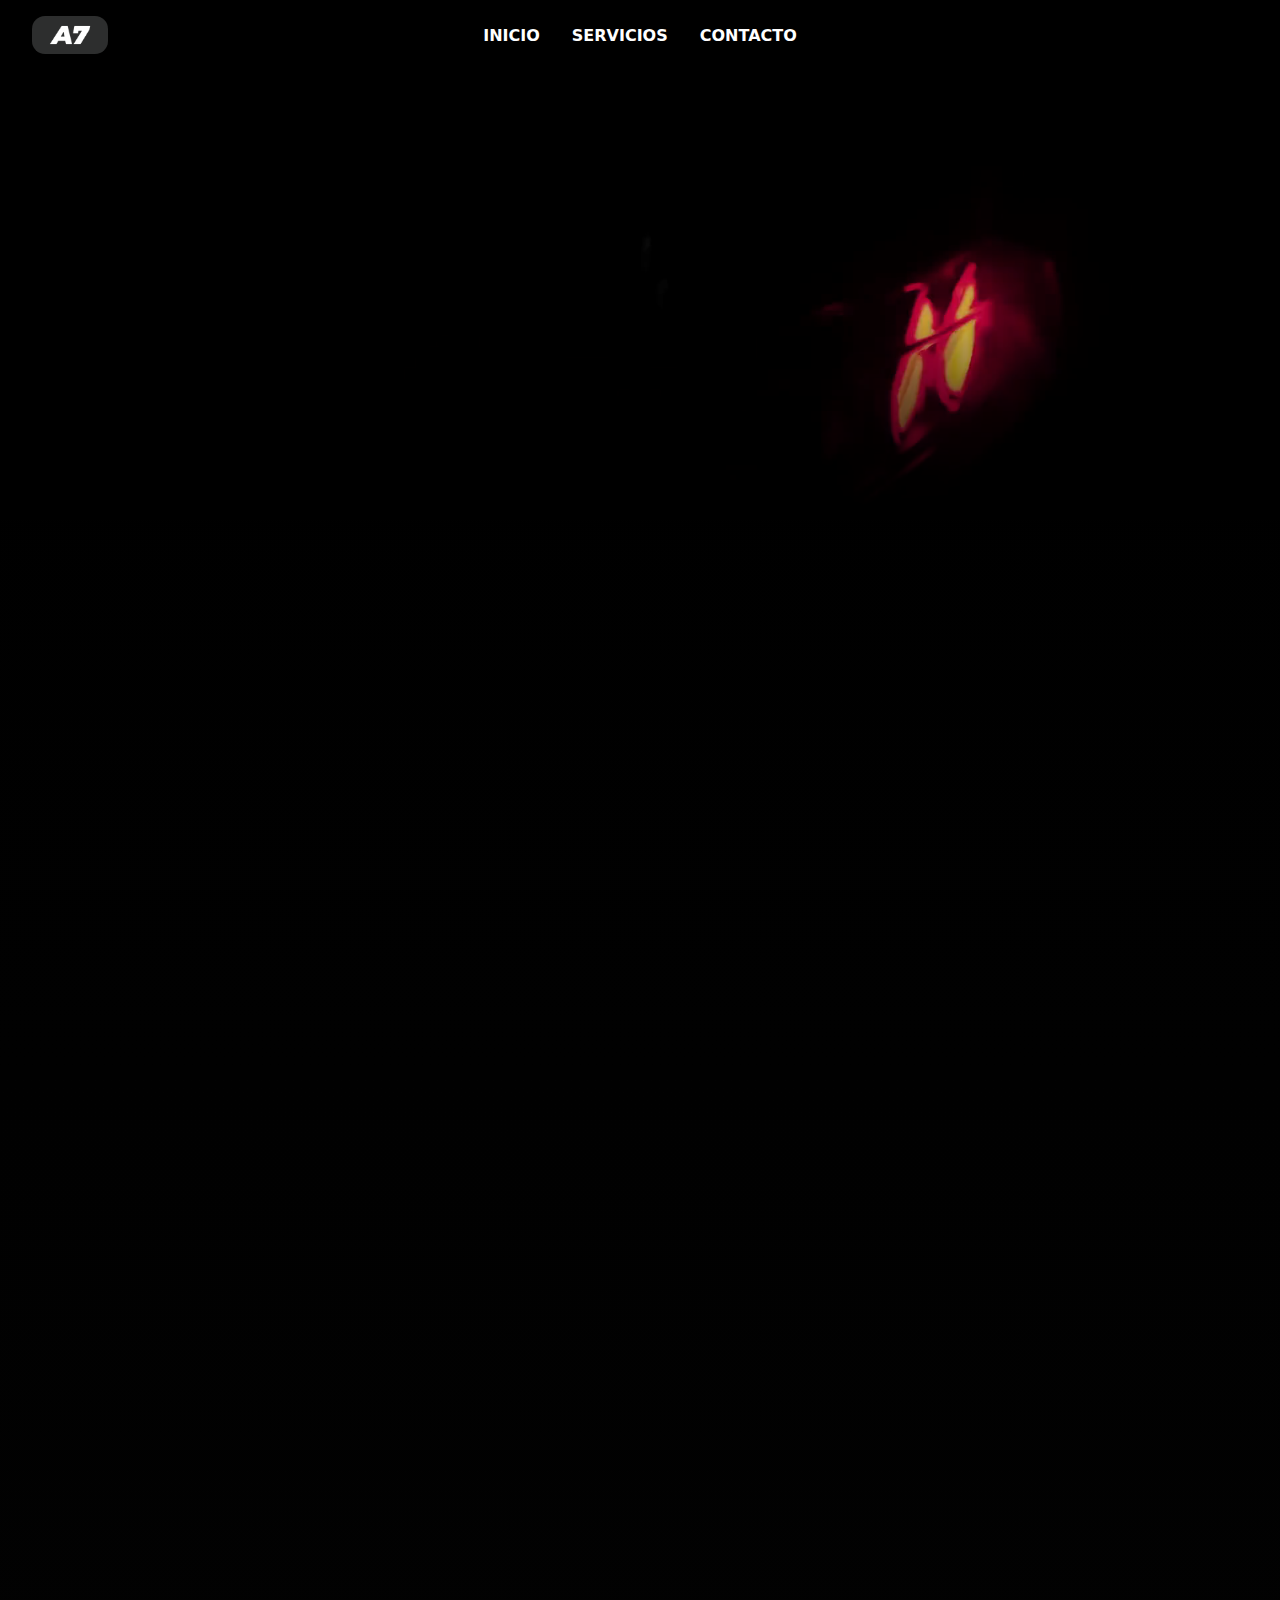
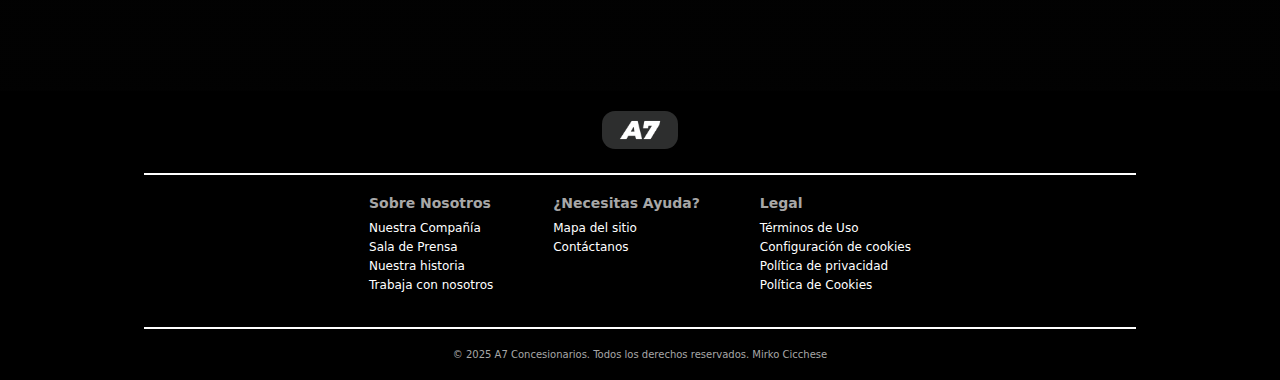
<file: index.html>
<!DOCTYPE html>
<html lang="es">
<head>
    <meta charset="UTF-8" />
    <meta name="viewport" content="width=device-width, initial-scale=1.0" />
    <title>A7 Inicio</title>
    <link rel="stylesheet" href="css/style.css" />
    <link rel="shortcut icon" href="imgs/favicon.ico" type="image/x-icon">
    <link href="https://fonts.googleapis.com/css2?family=Poppins:wght@400;700&display=swap" rel="stylesheet">
</head>
<body>

    <header>
        <img class="logo" src="imgs/logo.png" alt="Logo"/>

        <input type="checkbox" id="menu-toggle" />
        <label for="menu-toggle" class="hamburger">&#9776;</label>
        <nav>
            <ul>
                <li><a href="#">INICIO</a></li>
                <li><a href="pages/services.html">SERVICIOS</a></li>
                <li><a href="pages/contact.html">CONTACTO</a></li>
            </ul>
        </nav>
    </header>

    <section class="hero">
        <video autoplay muted loop playsinline class="hero-video">
            <source src="imgs/bannervideo.mp4" type="video/mp4" />
            Tu navegador no soporta video HTML5.
        </video>
        <div class="intro">
            <img class="site-title-hero" src="imgs/A7Motors.png" alt=""/>
        </div>
    </section>

    <section class="nuestros-servicios">
        <h2 class="titulo-seccion">NUESTROS SERVICIOS</h2>
        <hr class="products-separator">
    </section>

    <section class="servicios-cards animate">
        <div class="servicio-card">
            <h3>Venta de vehículos</h3>
            <div class="servicio-icon">
                <img src="imgs/icons/icono-auto.svg" alt="Ícono auto">
            </div>
            <p>Descubre nuestro amplio catálogo de vehículos 0km y una cuidada selección de autos de segunda mano con garantía.</p>
            <a href="pages/services.html">Ver más</a>
        </div>

        <div class="servicio-card">
            <h3>Financiación a medida</h3>
            <div class="servicio-icon">
                <img src="imgs/icons/icono-financiacion.svg" alt="Ícono billete">
            </div>
            <p>Encontrá el plan de financiación que mejor se adapte a tus necesidades. Asesoramiento personalizado y las mejores tasas del mercado.</p>
            <a href="pages/services.html">Ver más</a>
        </div>

        <div class="servicio-card">
            <h3>Taller mecánico certificado</h3>
            <div class="servicio-icon">
                <img src="imgs/icons/icono-mecanico.svg" alt="Ícono llave inglesa">
            </div>
            <p>Confía el mantenimiento y reparación de tu vehículo a nuestros técnicos expertos con certificación oficial. Servicio integral y repuestos originales.</p>
            <a href="pages/services.html">Ver más</a>
        </div>
        <hr class="products-separator">
    </section>

    <section class="sobre-nosotros">
        <div class="contenedor-nosotros">
            <h2 class="titulo-seccion">SOBRE NOSOTROS</h2>
            <hr class="about-separator">
            <p class="descripcion-nosotros">
                En <strong>A7 Motors</strong> llevamos más de 15 años revolucionando el mercado automotor con una propuesta diferente: atención personalizada, asesoramiento honesto y un servicio postventa que marca la diferencia.
            </p>
            <p class="descripcion-nosotros">
                Nuestro equipo está formado por profesionales apasionados por los autos y comprometidos con brindar una experiencia única desde el primer contacto. Ya sea que busques tu primer vehículo, renovar tu flota o encontrar un auto usado con garantía, estamos para acompañarte en cada paso.
            </p>
            <p class="descripcion-nosotros">
                Creemos en la transparencia, la confianza y en construir relaciones duraderas con cada cliente. Porque no se trata solo de vender autos, se trata de ayudarte a llegar a donde querés ir.
            </p>
        </div>
    </section>

    <footer>
        <div class="footer-logo-container">
            <img class="logo" src="imgs/logo.png" alt="Logo de A7 Concesionarios">
        </div>
        <hr class="footer-separator">
        <div class="footer-content-container">
            <div class="footer-section footer-about-us">
                <h4 class="footer-section-title">Sobre Nosotros</h4>
                <p class="footer-section-item">Nuestra Compañía</p>
                <p class="footer-section-item">Sala de Prensa</p>
                <p class="footer-section-item">Nuestra historia</p>
                <p class="footer-section-item">Trabaja con nosotros</p>
            </div>
            <div class="footer-section footer-help">
                <h4 class="footer-section-title">¿Necesitas Ayuda?</h4>
                <p class="footer-section-item">Mapa del sitio</p>
                <p class="footer-section-item">Contáctanos</p>
            </div>
            <div class="footer-section footer-legal">
                <h4 class="footer-section-title">Legal</h4>
                <p class="footer-section-item">Términos de Uso</p>
                <p class="footer-section-item">Configuración de cookies</p>
                <p class="footer-section-item">Política de privacidad</p>
                <p class="footer-section-item">Política de Cookies</p>
            </div>
        </div>
        <hr class="footer-separator">
        <p class="footer-copyright">&copy; 2025 A7 Concesionarios. Todos los derechos reservados. Mirko Cicchese</p>
    </footer>

</body>
</html>
</file>
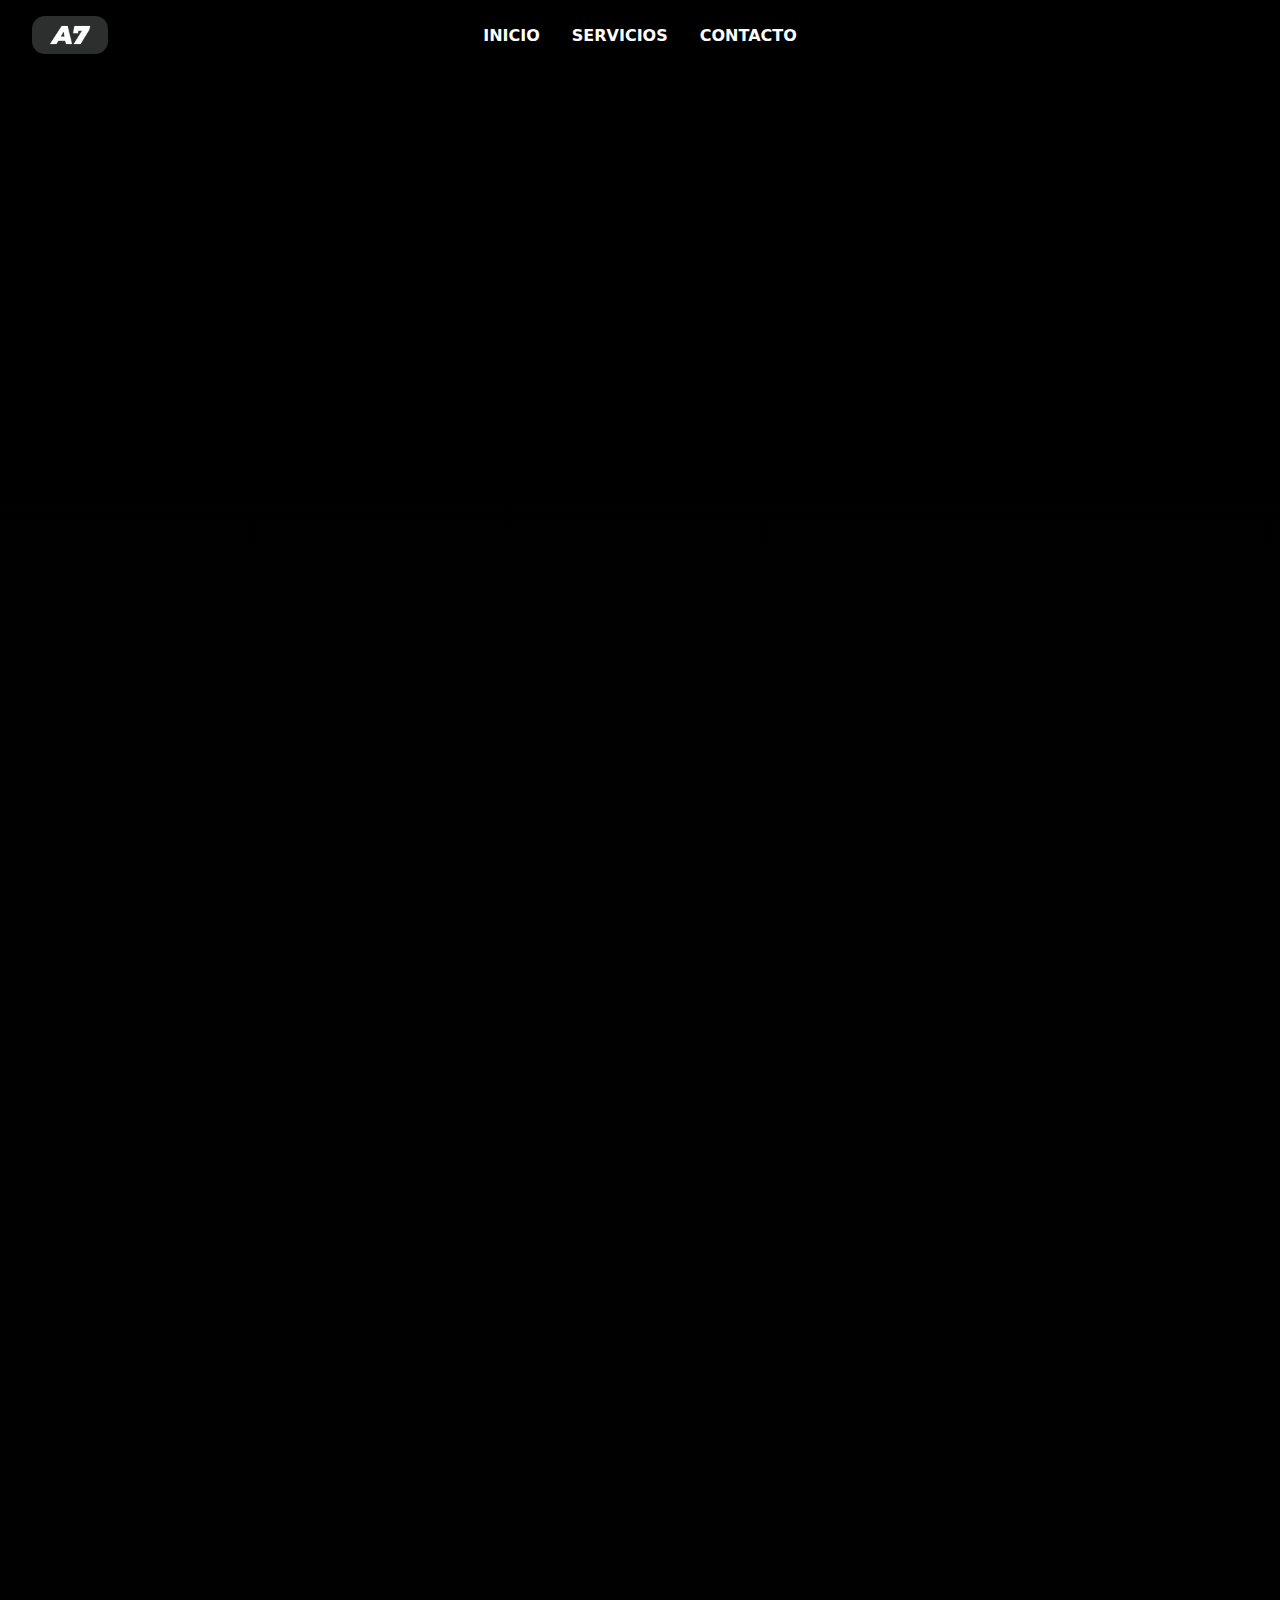
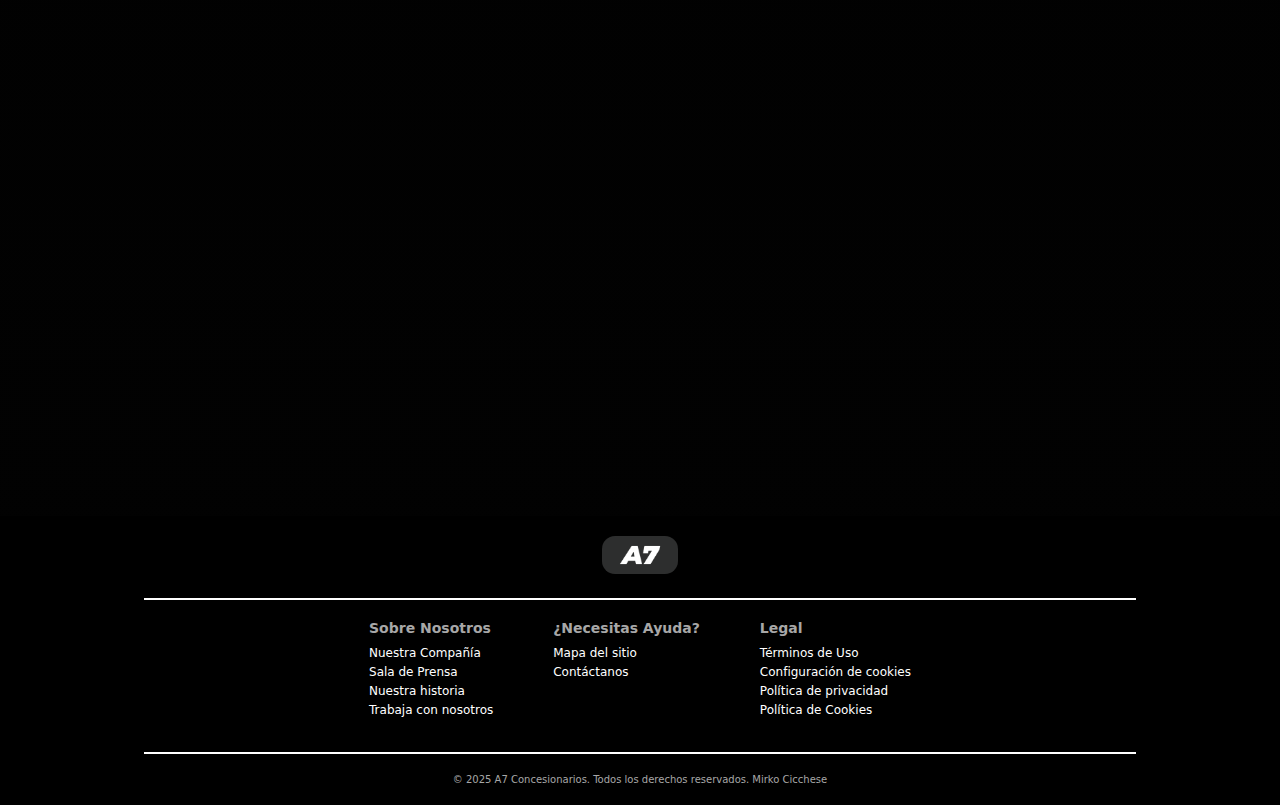
<file: pages/contact.html>
<!DOCTYPE html>
<html lang="es">
<head>
    <meta charset="UTF-8">
    <meta name="viewport" content="width=device-width, initial-scale=1.0">
    <title>Contacto - A7</title>
    <link rel="stylesheet" href="../css/style.css">
    <link rel="shortcut icon" href="imgs/favicon.ico" type="image/x-icon">
    <link href="https://fonts.googleapis.com/css2?family=Poppins:wght@400;700&display=swap" rel="stylesheet">
</head>
<body>

    <header>
        <img class="logo" src="../imgs/logo.png" alt="Logo"/>
        <input type="checkbox" id="menu-toggle" />
        <label for="menu-toggle" class="hamburger">☰</label>
        <nav>
            <ul>
                <li><a href="../index.html">INICIO</a></li>
                <li><a href="../pages/services.html">SERVICIOS</a></li>
                <li><a href="#">CONTACTO</a></li>
            </ul>
        </nav>
    </header>

    <main class="contenedor-principal">
        <div class="contacto-wrapper">
            <section class="contacto-basico">
                <h2 class="titulo-seccion">CONTÁCTANOS</h2>
                <hr class="products-separator">
                <div class="formulario-contacto">
                    <form action="#" method="POST">
                        <div class="campo">
                            <label for="nombre">Nombre:</label>
                            <input type="text" id="nombre" name="nombre" required>
                        </div>
                        <div class="campo">
                            <label for="email">Email:</label>
                            <input type="email" id="email" name="email" required>
                        </div>
                        <div class="campo">
                            <label for="mensaje">Mensaje:</label>
                            <textarea id="mensaje" name="mensaje" rows="5" required></textarea>
                        </div>
                        <button type="submit" class="boton-enviar">Enviar</button>
                    </form>
                </div>
            </section>

    <section class="informacion-contacto">
        <h2 class="titulo-seccion">INFORMACIÓN DE CONTACTO</h2>
        <hr class="products-separator">
        <div class="contacto-detalles">
            <p><strong>Correo Electrónico:</strong> <a href="mailto:info@a7concesionarios.com">info@a7concesionarios.com</a></p>
            <p><strong>Dirección:</strong> Calle lacalle 7413, Buenos Aires, Argentina</p>
            <div class="redes-sociales">
                <p><strong>Redes Sociales:</strong></p>
                <ul>
                    <li><a href="https://facebook.com" target="https://facebook.com"><img src="../imgs/icons/facebook.svg" alt="Facebook"></a></li>
                    <li><a href="https://x.com" target="https://x.com"><img src="../imgs/icons/twitter.svg" alt="X"></a></li>
                    <li><a href="https://instagram.com" target="https://instagram.com"><img src="../imgs/icons/instagram.svg" alt="Instagram"></a></li>
                </ul>
            </div>
        </div>
        <div class="mapa-ubicacion">
            <iframe src="https://www.google.com/maps/embed?pb=!1m18!1m12!1m3!1d28785173.84294963!2d-84.88173226600017!3d-36.462121363301854!2m3!1f0!2f0!3f0!3m2!1i1024!2i768!4f13.1!3m3!1m2!1s0x95bccaf5f5fdc667%3A0x3d2f77992af00fa8!2sArgentina!5e1!3m2!1ses-419!2sar!4v1747554934855!5m2!1ses-419!2sar" width="100%" height="300" style="border:0;" allowfullscreen="" loading="lazy" referrerpolicy="no-referrer-when-downgrade"></iframe>
        </div>
    </section>

        <section class="agenda-turno">
            <h2 class="titulo-seccion">↓ AGENDA TU TURNO EN EL TALLER ↓</h2>
            <hr class="products-separator">
            <p>Completa el siguiente formulario para solicitar un turno en nuestro taller.</p>
            <div class="formulario-turno">
                <form action="#" method="POST">
                    <div class="campo">
                        <label for="nombre_taller">Nombre y Apellido:</label>
                        <input type="text" id="nombre_taller" name="nombre_taller" required>
                    </div>
                    <div class="campo">
                        <label for="email_taller">Email:</label>
                        <input type="email" id="email_taller" name="email_taller" required>
                    </div>
                    <div class="campo">
                        <label for="telefono_taller">Teléfono:</label>
                        <input type="tel" id="telefono_taller" name="telefono_taller">
                    </div>
                    <div class="campo">
                        <label for="marca">Marca del Vehículo:</label>
                        <input type="text" id="marca" name="marca" required>
                    </div>
                    <div class="campo">
                        <label for="modelo">Modelo del Vehículo:</label>
                        <input type="text" id="modelo" name="modelo" required>
                    </div>
                    <div class="campo">
                        <label for="servicio">Tipo de Servicio:</label>
                        <select id="servicio" name="servicio" required>
                            <option value="">Seleccionar servicio</option>
                            <option value="service_completo">Service Completo</option>
                            <option value="cambio_aceite">Cambio de Aceite</option>
                            <option value="revision_itv">Revisión Pre-VTV</option>
                            <option value="reparacion">Reparación Específica</option>
                        </select>
                    </div>
                    <div class="campo">
                        <label for="fecha_deseada">Fecha Deseada:</label>
                        <input type="date" id="fecha_deseada" name="fecha_deseada" required>
                    </div>
                    <div class="campo">
                        <label for="hora_deseada">Hora Deseada:</label>
                        <input type="time" id="hora_deseada" name="hora_deseada" required>
                    </div>
                    <div class="campo">
                        <label for="comentarios">Comentarios Adicionales:</label>
                        <textarea id="comentarios" name="comentarios" rows="4"></textarea>
                    </div>
                    <button type="submit" class="boton-agendar">Agendar</button>
                </form>
            </div>
        </section>
    </main>

    <footer>
        <div class="footer-logo-container">
            <img class="logo" src="../imgs/logo.png" alt="Logo de A7 Concesionarios">
        </div>
        <hr class="footer-separator">
        <div class="footer-content-container">
            <div class="footer-section footer-about-us">
                <h4 class="footer-section-title">Sobre Nosotros</h4>
                <p class="footer-section-item">Nuestra Compañía</p>
                <p class="footer-section-item">Sala de Prensa</p>
                <p class="footer-section-item">Nuestra historia</p>
                <p class="footer-section-item">Trabaja con nosotros</p>
            </div>
            <div class="footer-section footer-help">
                <h4 class="footer-section-title">¿Necesitas Ayuda?</h4>
                <p class="footer-section-item">Mapa del sitio</p>
                <p class="footer-section-item">Contáctanos</p>
            </div>
            <div class="footer-section footer-legal">
                <h4 class="footer-section-title">Legal</h4>
                <p class="footer-section-item">Términos de Uso</p>
                <p class="footer-section-item">Configuración de cookies</p>
                <p class="footer-section-item">Política de privacidad</p>
                <p class="footer-section-item">Política de Cookies</p>
            </div>
        </div>
        <hr class="footer-separator">
        <p class="footer-copyright">© 2025 A7 Concesionarios. Todos los derechos reservados. Mirko Cicchese</p>
    </footer>

</body>
</html>
</file>
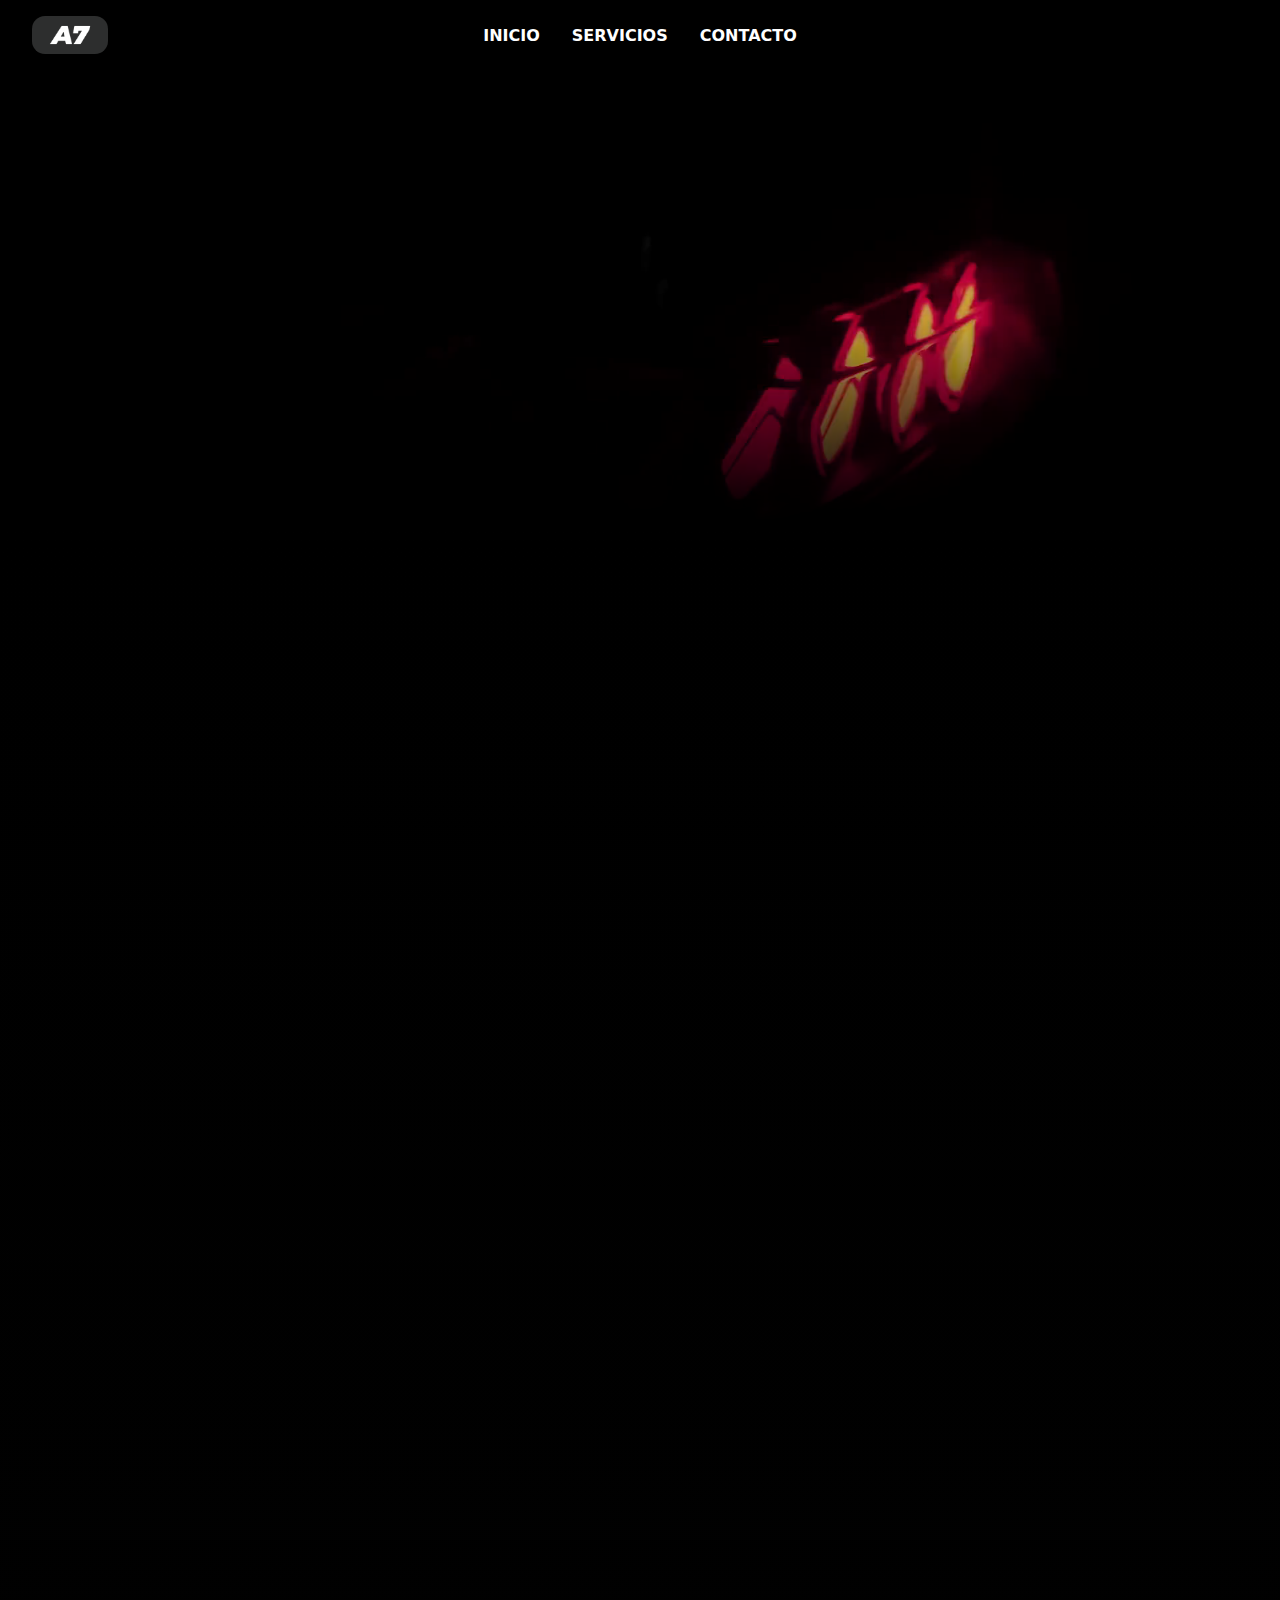
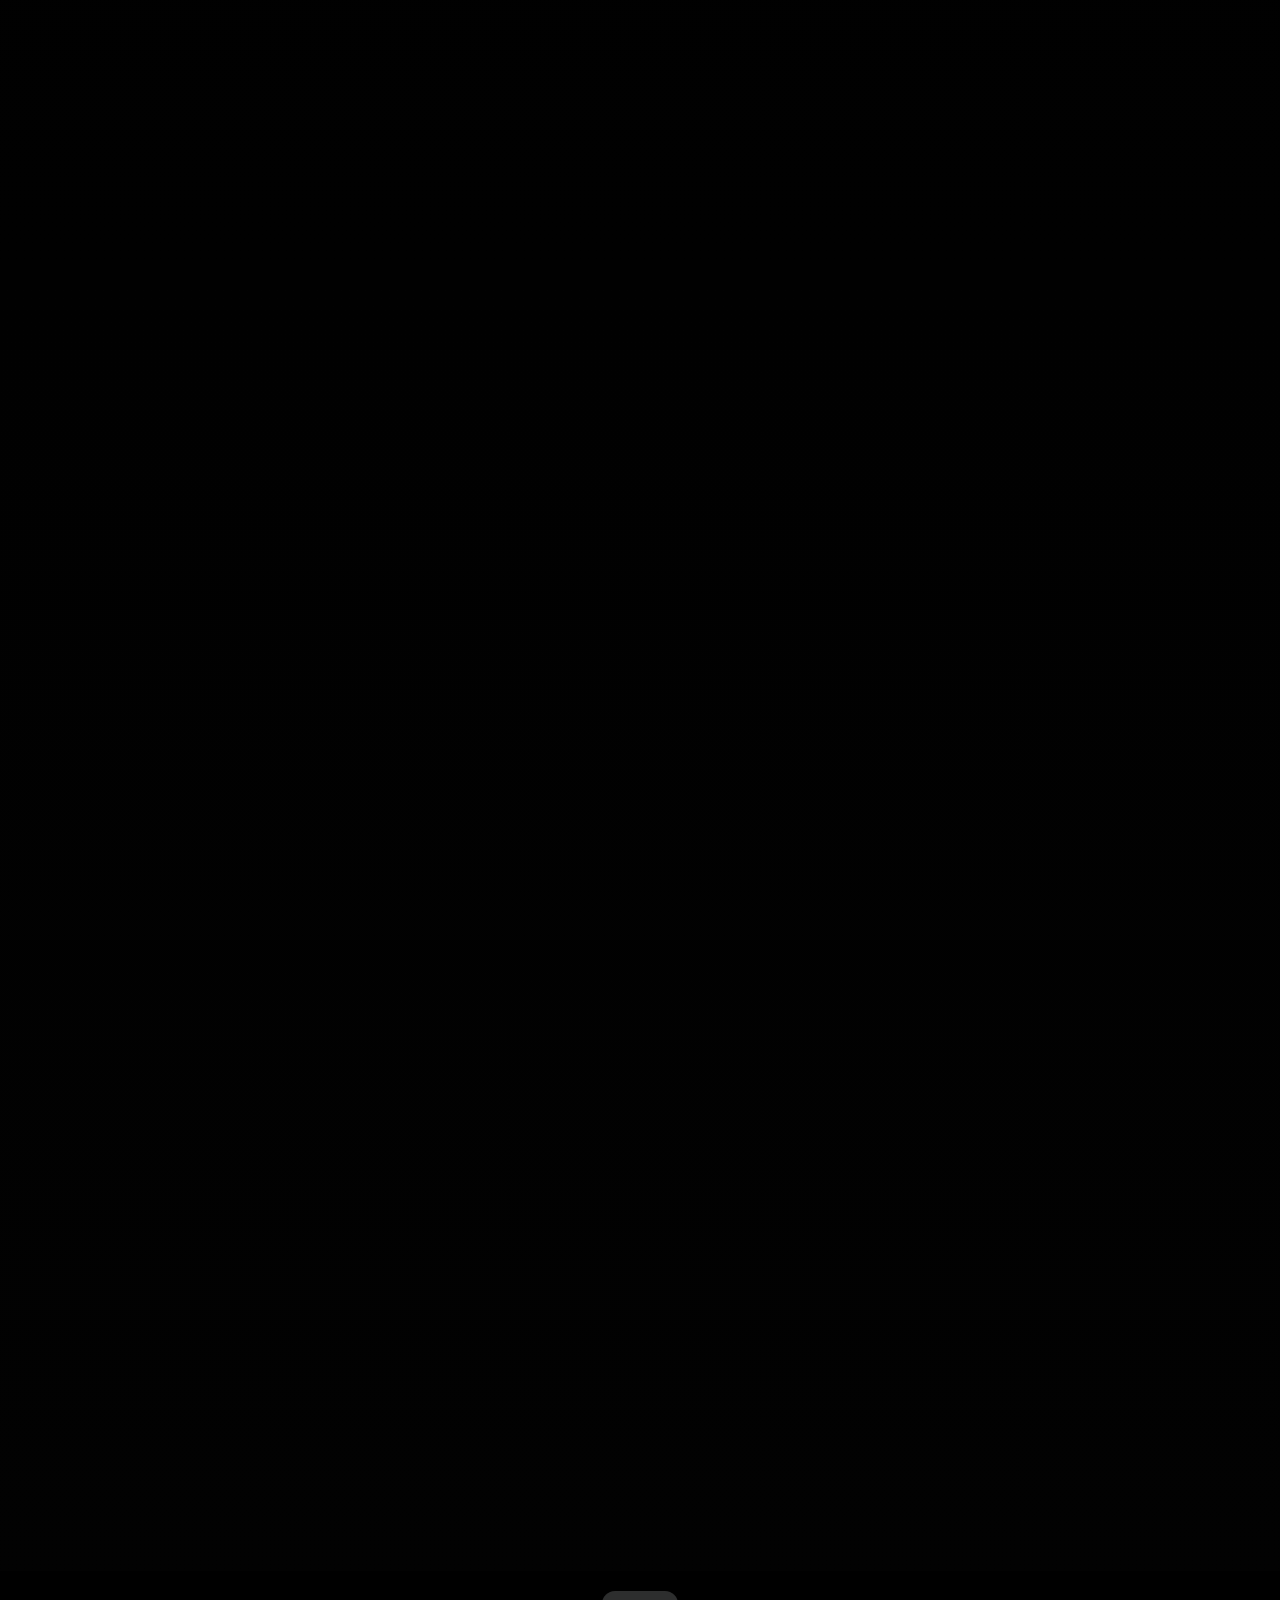
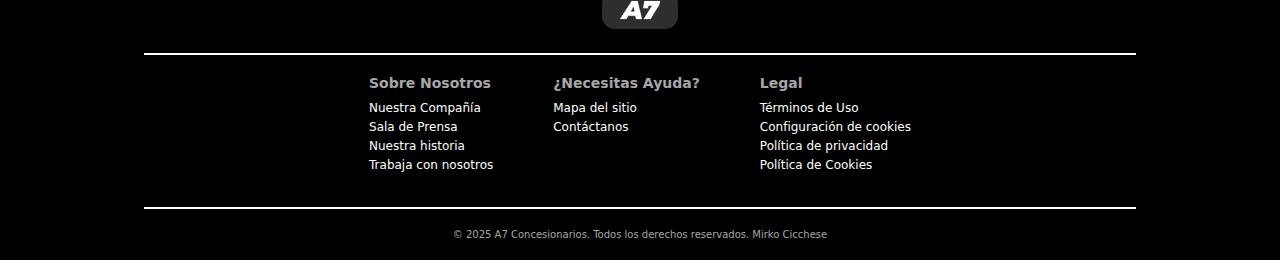
<file: pages/services.html>
<!DOCTYPE html>
<html lang="es">
<head>
    <meta charset="UTF-8" />
    <meta name="viewport" content="width=device-width, initial-scale=1.0" />
    <title>A7 Servicios</title>
    <link rel="stylesheet" href="../css/style.css" />
    <link rel="shortcut icon" href="imgs/favicon.ico" type="image/x-icon">
    <link href="https://fonts.googleapis.com/css2?family=Poppins:wght@400;700&display=swap" rel="stylesheet">
</head>
<body>

    <header>
        <img class="logo" src="../imgs/logo.png" alt="Logo A7 Motors"/>

        <input type="checkbox" id="menu-toggle" />
        <label for="menu-toggle" class="hamburger">&#9776;</label>
        <nav>
            <ul>
                <li><a href="../index.html">INICIO</a></li>
                <li><a href="#">SERVICIOS</a></li>
                <li><a href="../pages/contact.html">CONTACTO</a></li>
            </ul>
        </nav>
    </header>

    <section class="hero">
        <video autoplay muted loop playsinline class="hero-video">
            <source src="../imgs/bannervideo.mp4" type="video/mp4" />
            Tu navegador no soporta video HTML5.
        </video>
        <div class="intro">
            <img class="site-title-hero" src="../imgs/servicios.png" alt="Texto SERVICIOS"/>
        </div>
    </section>

    <section class="nuestros-vehiculos">
        <h2 class="titulo-seccion">NUESTROS VEHICULOS</h2>
        <hr class="products-separator">
    </section>

    <section class="cards">

        <div class="card">
            <div class="card-image">
                <img src="../imgs/cars/porsche.jpg" alt="porsche 911 gt3rs blanco">
            </div>
            <div class="card-content">
                <h3>Porsche 911GT3 RS</h3>
                <p>$350.000</p>
                <a href="contact.html">Mas información</a>
            </div>
        </div>

        <div class="card">
            <div class="card-image">
                <img src="../imgs/cars/pagani.jpg" alt="pagani huayra rojo">
            </div>
            <div class="card-content">
                <h3>Pagani Huayra</h3>
                <p>$1.3m</p>
                <a href="contact.html">Mas información</a>
            </div>
        </div>

        <div class="card">
            <div class="card-image">
                <img src="../imgs/cars/mobi.jpg" alt="fiat mobi rojo">
            </div>
            <div class="card-content">
                <h3>Fiat Mobi</h3>
                <p>$3.000</p>
                <a href="contact.html">Mas información</a>
            </div>
        </div>

        <div class="card">
            <div class="card-image">
                <img src="../imgs/cars/laferrari.jpg" alt="ferrari laferrari rojo">
            </div>
            <div class="card-content">
                <h3>Ferrari LaFerrari</h3>
                <p>$4.4m</p>
                <a href="contact.html">Mas información</a>
            </div>
        </div>

        <div class="card">
            <div class="card-image">
                <img src="../imgs/cars/mclaren.jpg" alt="mclaren p1">
            </div>
            <div class="card-content">
                <h3>Mclaren P1</h3>
                <p>$760.000</p>
                <a href="contact.html">Mas información</a>
            </div>
        </div>

        <div class="card">
            <div class="card-image">
                <img src="../imgs/cars/beetle.jpg" alt="volkswagen beetle">
            </div>
            <div class="card-content">
                <h3>Volkswagen Beetle</h3>
                <p>$5.500</p>
                <a href="contact.html">Mas información</a>
            </div>
        </div>

        <div class="card" >
            <div class="card-image">
                <img src="../imgs/cars/miata.jpg" alt="mazda miata rojo">
            </div>
            <div class="card-content">
                <h3>Mazda Miata</h3>
                <p>$17.000</p>
                <a href="contact.html">Mas información</a>
            </div>
        </div>

        <div class="card">
            <div class="card-image">
                <img src="../imgs/cars/bmwM4.jpg" alt="bmw m4">
            </div>
            <div class="card-content">
                <h3>BMW M4</h3>
                <p>$95.000</p>
                <a href="contact.html">Mas información</a>
            </div>
        </div>

        <div class="card">
            <div class="card-image">
                <img src="../imgs/cars/rimac.jpg" alt="rimac nevera">
            </div>
            <div class="card-content">
                <h3>Rimac Nevera</h3>
                <p>$1.7m</p>
                <a href="contact.html">Mas información</a>
            </div>
        </div>

        <div class="card">
            <div class="card-image">
                <img src="../imgs/cars/gtr.jpg" alt="nissan gtr nismo">
            </div>
            <div class="card-content">
                <h3>Nissan GTR Nismo</h3>
                <p>$180.000</p>
                <a href="contact.html">Mas información</a>
            </div>
        </div>

        <div class="card">
            <div class="card-image">
                <img src="../imgs/cars/civic.jpg" alt="honda civic hatchbakc 1999 amarillo">
            </div>
            <div class="card-content">
                <h3>Civic Type-R 1999</h3>
                <p>$9.500</p>
                <a href="contact.html">Mas información</a>
            </div>
        </div>

        <div class="card">
            <div class="card-image">
                <img src="../imgs/cars/mustang.jpg" alt="ford mustang shelby">
            </div>
            <div class="card-content">
                <h3>Ford Mustang Shelby</h3>
                <p>$90.000</p>
                <a href="contact.html">Mas información</a>
            </div>
        </div>

    </section>

    <section class="planes-financiacion">
        <h2 class="titulo-seccion">¿TU VEHÍCULO NECESITA MANTENIMIENTO?</h2>
        <hr class="products-separator">
        <div class="financiacion-cards animate">
            <div class="plan-card">
                <h3>Técnicos Certificados</h3>
                <div class="servicio-icon">
                    <img src="../imgs/icons/icono-tecnico.svg" alt="Técnicos Certificados">
                </div>
                <p>Nuestro equipo cuenta con la formación y experiencia necesaria para cuidar de tu vehículo.</p>
            </div>
            <div class="plan-card">
                <h3>Repuestos Originales</h3>
                <div class="servicio-icon">
                    <img src="../imgs/icons/icono-repuestos.svg" alt="Repuestos Originales">
                </div>
                <p>Utilizamos repuestos de alta calidad para garantizar el rendimiento y la durabilidad.</p>
            </div>
            <div class="plan-card">
                <h3>Equipamiento Moderno</h3>
                <div class="servicio-icon">
                    <img src="../imgs/icons/icono-herramientas.svg" alt="Equipamiento Moderno">
                </div>
                <p>Diagnóstico preciso y reparaciones eficientes con tecnología de última generación.</p>
            </div>
        </div>
        <div class="boton-contenedor">
            <a href="contact.html" class="boton-contacto-fijo">Solicitar un turno</a>
        </div>
    </section>

    <section class="planes-financiacion">
        <h2 class="titulo-seccion">PLANES DE FINANCIACIÓN</h2>
        <hr class="products-separator">
        <div class="financiacion-cards animate">
            <div class="plan-card">
                <h3>Plan Clásico</h3>
                <p>Anticipo mínimo y cuotas fijas en pesos. Ideal para quienes buscan estabilidad en sus pagos mensuales.</p>
                <a href="contact.html">Consultar</a>
            </div>
            <div class="plan-card">
                <h3>Plan Ahorro Previo</h3>
                <p>Ahorra gradualmente y accede a tu vehículo con beneficios exclusivos al completar tu plan.</p>
                <a href="contact.html">Consultar</a>
            </div>
            <div class="plan-card">
                <h3>Plan Cuota Creciente</h3>
                <p>Cuotas iniciales bajas que se ajustan progresivamente. Una opción flexible para diferentes presupuestos.</p>
                <a href="contact.html">Consultar</a>
            </div>
            <div class="plan-card">
                <h3>Financiación Directa de Fábrica</h3>
                <p>Planes especiales con tasas preferenciales y plazos extendidos, directamente ofrecidos por las marcas.</p>
                <a href="contact.html">Consultar</a>
            </div>
            </div>
    </section>

    <footer>
        <div class="footer-logo-container">
            <img class="logo" src="../imgs/logo.png" alt="Logo de A7 Motors">
        </div>
        <hr class="footer-separator">
        <div class="footer-content-container">
            <div class="footer-section footer-about-us">
                <h4 class="footer-section-title">Sobre Nosotros</h4>
                <p class="footer-section-item">Nuestra Compañía</p>
                <p class="footer-section-item">Sala de Prensa</p>
                <p class="footer-section-item">Nuestra historia</p>
                <p class="footer-section-item">Trabaja con nosotros</p>
            </div>
            <div class="footer-section footer-help">
                <h4 class="footer-section-title">¿Necesitas Ayuda?</h4>
                <p class="footer-section-item">Mapa del sitio</p>
                <p class="footer-section-item">Contáctanos</p>
            </div>
            <div class="footer-section footer-legal">
                <h4 class="footer-section-title">Legal</h4>
                <p class="footer-section-item">Términos de Uso</p>
                <p class="footer-section-item">Configuración de cookies</p>
                <p class="footer-section-item">Política de privacidad</p>
                <p class="footer-section-item">Política de Cookies</p>
            </div>
        </div>
        <hr class="footer-separator">
        <p class="footer-copyright">&copy; 2025 A7 Concesionarios. Todos los derechos reservados. Mirko Cicchese</p>
    </footer>

</body>
</html>
</file>
<file: css/style.css>
/* --- PALETA DE COLORES --- */
/* Negro principal: #000000 */
/* Gris oscuro: #2d2e2e */
/* Gris claro: #a7a7a7 */
/* Blanco: #ffffff */
/* Rojo acento: #f05a5a */

/* 1rem = 16px */

/* Estilos generales */
*{
    scroll-behavior: smooth;
    margin: 0;
    padding: 0;
    box-sizing: border-box;
}

html {
    font-size: 16px;
}

body {
    font-family: system-ui, -apple-system, BlinkMacSystemFont, 'Segoe UI', Roboto, Oxygen, Ubuntu, Cantarell, 'Open Sans', 'Helvetica Neue', sans-serif;
    background: linear-gradient(to bottom, #000000 15%, #ffffff 10000%);
    color: #ffffff;
    min-width: 350px;
    max-width: 100%;
    margin: 0 auto;
    padding-top: 70px;
    box-sizing: border-box;
}

a {
    text-decoration: none;
    color: #ffffff;
}

ul {
    list-style: none;
}

/* Header */
header {
    background: #000000;
    padding: 1rem 2rem;
    position: fixed;
    top: 0;
    left: 0;
    width: 100%;
    display: flex;
    align-items: center;
    height: 70px;
    justify-content: space-between;
    z-index: 3;
    box-sizing: border-box;
}

.hamburger {
    display: none;
    font-size: 2rem;
    color: #ffffff;
    cursor: pointer;
    position: absolute;
    top: 45%;
    right: 1.5rem;
    transform: translateY(-50%);
    z-index: 3;
}

.logo {
    width: 76px;
    height: 38px;
    padding: 0.5rem 1rem;
    background-color: #2d2e2e;
    border-radius: 13px;
    z-index: 2;
}

#menu-toggle {
    display: none;
}

nav {
    position: absolute;
    left: 50%;
    transform: translateX(-50%);
}

nav ul {
    display: flex;
    gap: 2rem;
    margin: 0;
    padding: 0;
}

nav a {
    color: #ffffff;
    font-weight: bold;
    text-decoration: none;
    font-size: 1rem;
    transition: color 0.3s;
}

nav a:hover {
    color: #f05a5a;
}

/* Hero */
.hero {
    position: relative;
    background: #000000;
    background-position: center;
    background-repeat: no-repeat;
    min-height: 40vh;
    height: 50vh;
    display: flex;
    justify-content: center;
    align-items: center;
    z-index: 0;
    padding: 8rem 2rem;
    text-align: center;
    overflow: hidden;
}

.hero::before,
.hero::after {
    content: "";
    position: absolute;
    left: 0;
    width: 100%;
    height: 250px;
    z-index: 2;
    pointer-events: none;
}

.hero::before {
    top: 0;
    background: linear-gradient(to top, transparent 0%, rgba(0, 0, 0, 1) 100%);
}

.hero::after {
    bottom: 0;
    background: linear-gradient(to bottom, transparent 0%, rgba(0, 0, 0, 1) 100%);
}

.hero-video {
    position: absolute;
    top: 0;
    left: 0;
    width: 100%;
    height: auto;
    min-height: 100%;
    object-fit: cover;
    z-index: 0;
}

.intro {
    position: relative;
    z-index: 2;
    padding: 2rem;
    border-radius: 10px;
    background: transparent;
}

.site-title-hero {
    width: 100%;
    aspect-ratio: 16 / 2;
    margin: 0;
    opacity: 0;
    transform: translateY(-200px);
    animation: fadeInSlideDown 1.5s ease forwards;
    position: relative;
    z-index: 3;
    object-fit: cover;
}

@keyframes fadeInSlideDown {
    0% {
        opacity: 0;
        transform: translateY(-200px);
    }
    100% {
        opacity: 1;
        transform: translateY(0);
    }
}

.titulo-principal {
    animation: fadeInSlideDown 2.5s ease forwards;
}

/* --- SECCIÓN PRESENTACIÓN TALLER --- */
.presentacion-taller {
    text-align: center;
    padding: 4rem 2rem;
    color: #ffffff;
}

.presentacion-icono img {
    width: 50px;
    height: 50px;
    object-fit: contain;
    filter: brightness(0) invert(1);
    margin-bottom: 1rem;
}

.cta-taller {
    margin-top: 2rem;
}

.boton-contacto-taller {
    display: inline-block;
    padding: 12px 24px;
    background-color: #f05a5a;
    color: #ffffff;
    text-decoration: none;
    border-radius: 5px;
    font-size: 1.1em;
    transition: background-color 0.3s ease;
}

.boton-contacto-taller:hover {
    background-color: #d94c4c;
}

.boton-contacto-fijo {
    display: inline-block;
    padding: 12px 24px;
    background-color: #f05a5a;
    color: #ffffff;
    text-decoration: none;
    border-radius: 5px;
    font-size: 1.1em;
    transition: background-color 0.3s ease;
    opacity: 0;
    animation: fadeIn 1s ease forwards;
}

.boton-contacto-fijo:hover {
    background-color: rgb(243, 35, 35);
}

.boton-contenedor {
    text-align: center;
    margin-top: 30px;
    margin-bottom: 20px;
}

@keyframes fadeIn {
    from {
        opacity: 0;
    }
    to {
        opacity: 1;
    }
}

/* --- SECCIÓN PLANES DE FINANCIACIÓN --- */
.planes-financiacion {
    text-align: center;
    padding-bottom: 4rem;
    background-color: transparent;
    color: #ffffff;
}

.financiacion-cards {
    display: flex;
    justify-content: center;
    flex-wrap: wrap;
    gap: 2rem;
    padding: 1rem;
}

/* --- Tarjeta de Plan de Financiación --- */
.plan-card {
    background-color: #050505;
    border-radius: 12px;
    box-shadow: 0 2px 5px rgba(255, 255, 255, 0.05);
    padding: 32px;
    text-align: center;
    width: 380px;
    height: auto;
    display: flex;
    flex-direction: column;
    justify-content: space-between;
    transition: transform 0.3s ease, box-shadow 0.3s ease;
    opacity: 0;
    transform: translateY(50px);
}

.plan-card:hover {
    transform: translateY(-5px);
    box-shadow: 0 0 8px #3a3a3a;
}

.plan-card h3 {
    margin-top: 0;
    margin-bottom: 10px;
    font-size: 1.3em;
    color: #fff;
}

.plan-card p {
    color: #aaa;
    font-size: 0.95em;
    line-height: 1.4;
    flex-grow: 1;
    margin-bottom: 20px;
    min-height: 90px;
}

.plan-card a {
    padding: 10px 20px;
    background-color: #000;
    color: #fff;
    text-decoration: none;
    border-radius: 5px;
    font-size: 0.9em;
    transition: background-color 0.3s ease;
}

.plan-card a:hover {
    background-color: #f05a5a;
}

/* --- Animación secuencial para las tarjetas de financiación --- */
.financiacion-cards.animate .plan-card {
    animation: aparecerCard 0.8s ease forwards;
}

.financiacion-cards.animate .plan-card:nth-child(1) {
    animation-delay: 0s;
}

.financiacion-cards.animate .plan-card:nth-child(2) {
    animation-delay: 0.2s;
}

.financiacion-cards.animate .plan-card:nth-child(3) {
    animation-delay: 0.4s;
}

.financiacion-cards.animate .plan-card:nth-child(4) {
    animation-delay: 0.6s;
}

@keyframes aparecerCard {
    to {
        opacity: 1;
        transform: translateY(0);
    }
}

/* --- MEDIA QUERIES (Adaptación responsive) --- */
@media (max-width: 768px) {
    .financiacion-cards {
        flex-direction: column;
        align-items: center;
    }
    .plan-card {
        width: 90vw;
    }
}

@media (max-width: 350px) {
    .plan-card {
        width: 95%;
    }
}

.nuestros-servicios {
    padding-top: 50px;
    text-align: center;
    padding-top: 4rem;
    padding-bottom: 0px;
    background-color: transparent;
    color: #ffffff;
    opacity: 0;
    animation: fadeIn 2s ease forwards;
}

@keyframes fadeIn {
    0% {
        opacity: 0;
    }
    100% {
        opacity: 1;
    }
}

.servicios-cards {
    display: flex;
    justify-content: center;
    flex-wrap: wrap;
    gap: 2rem;
    padding: 1rem;
}

/* --- Individual card --- */
.servicio-card {
    background-color: #050505;
    border-radius: 12px;
    box-shadow: 0 2px 5px rgba(255, 255, 255, 0.05);
    padding: 32px;
    text-align: center;
    width: 380px;
    height: 370px;
    display: flex;
    flex-direction: column;
    justify-content: space-between;
    transition: transform 0.3s ease, box-shadow 0.3s ease;
    opacity: 0;
    transform: translateY(50px);
}

.servicio-icon {
    margin-bottom: 1rem;
    filter: brightness(0) invert(1);
}

.servicio-icon img {
    width: 40px;
    height: 40px;
    object-fit: contain;
    filter: brightness(100);
}

.servicio-card:hover {
    transform: translateY(-5px);
    box-shadow: 0 0 8px #3a3a3a;
}

.servicio-card h3 {
    margin-top: 0;
    margin-bottom: 10px;
    font-size: 1.3em;
    color: #fff;
}

.servicio-card p {
    color: #aaa;
    font-size: 0.95em;
    line-height: 1.4;
    flex-grow: 1;
    margin-bottom: 20px;
    min-height: 90px;
}

.servicio-card a {
    padding: 10px 20px;
    background-color: #000;
    color: #fff;
    text-decoration: none;
    border-radius: 5px;
    font-size: 0.9em;
    transition: background-color 0.4s ease;
}

.servicio-card a:hover {
    background-color: #f05a5a;
}

/* --- Animación secuencial --- */
.animate .servicio-card {
    animation: aparecerCard 0.8s ease forwards;
}

.animate .servicio-card:nth-child(2) {
    animation-delay: 0.2s;
}

.animate .servicio-card:nth-child(1) {
    animation-delay: 0.4s;
}

.animate .servicio-card:nth-child(3) {
    animation-delay: 0.6s;
}

@keyframes aparecerCard {
    to {
        opacity: 1;
        transform: translateY(0);
    }
}

.sobre-nosotros {
    background-color: transparent;
    color: #ffffff;
    padding: 6rem 1rem;
    padding-top: 0px;
    text-align: center;
    opacity: 0;
    animation: fadeIn 2.5s ease forwards;
}

@keyframes fadeIn {
    0% {
        opacity: 0;
    }
    100% {
        opacity: 1;
    }
}

.contenedor-nosotros {
    max-width: 900px;
    margin: 0 auto;
}

.titulo-seccion {
    font-size: 2.5rem;
    margin-bottom: 0.5rem;
    color: #ffffff;
}

.about-separator {
    width: 60px;
    height: 3px;
    background-color: #f05a5a;
    border: none;
    margin: 1rem auto 2rem auto;
}

.descripcion-nosotros {
    font-size: 1.05rem;
    line-height: 1.8;
    color: #cccccc;
    margin-bottom: 1.5rem;
}

/* === ESTILOS GENERALES === */
.contenedor-principal {
    padding: 2rem;
    background-color: #000000;
    color: #ffffff;
    opacity: 0;
    animation: fadeIn 1s ease-out forwards;
}

@keyframes fadeIn {
    from {
        opacity: 0;
    }
    to {
        opacity: 1;
    }
}

/* === WRAPPER DE CONTACTO === */
.contacto-wrapper {
    display: flex;
    flex-wrap: wrap;
    max-width: 960px;
    gap: 2rem;
    margin: 0 auto;
}

.contacto-basico,
.informacion-contacto {
    flex: 1 1 300px;
    padding: 2rem 1rem;
    margin-bottom: 2rem;
    background: linear-gradient(135deg, #080808 50%, #0e0909 100%);
    border-radius: 8px;
    display: flex;
    flex-direction: column;
    text-align: center;
}

/* === FORMULARIO DE CONTACTO === */
.formulario-contacto {
    padding: 20px;
    border-radius: 8px;
    background: linear-gradient(135deg, #080808 50%, #0e0909 100%);
    text-align: left;
}

.formulario-contacto .campo,
.campo {
    margin-bottom: 1rem;
    text-align: left;
}

.formulario-contacto label,
.campo label {
    display: block;
    margin-bottom: 0.5rem;
    color: #a7a7a7;
    font-size: 0.9em;
}

.formulario-contacto input[type="text"],
.formulario-contacto input[type="email"],
.formulario-contacto textarea,
.campo input[type="text"],
.campo input[type="email"],
.campo input[type="tel"],
.campo input[type="date"],
.campo input[type="time"],
.campo select,
.campo textarea {
    width: 100%;
    padding: 0.8rem;
    border: 1px solid #444;
    border-radius: 8px;
    background-color: #333;
    color: #ffffff;
    box-sizing: border-box;
    font-size: 1em;
}

textarea {
    resize: vertical;
}

/* === BOTONES GENERALES === */
.boton-enviar,
.boton-agendar {
    display: block;
    margin: 1.5rem auto 0 auto;
    padding: 10px 25px;
    background-color: #f05a5a;
    color: #ffffff;
    text-decoration: none;
    border-radius: 8px;
    font-size: 1em;
    cursor: pointer;
    border: none;
    transition: background-color 0.3s ease;
    text-align: center;
}

.boton-enviar:hover,
.boton-agendar:hover {
    background-color: #d94c4c;
}

/* === INFORMACIÓN DE CONTACTO === */
.informacion-contacto {
    text-align: left;
    background: linear-gradient(135deg, #080808 50%, #0e0909 100%);
    border-radius: 10px;
    padding: 2rem;
    box-shadow: 0 4px 8px rgba(0, 0, 0, 0.2);
}

.contacto-detalles {
    color: #a7a7a7;
    font-size: 1em;
    line-height: 1.6;
    margin-bottom: 1.5rem;
}

.contacto-detalles a {
    color: #f05a5a;
    text-decoration: underline;
}

/* === REDES SOCIALES === */
.redes-sociales {
    margin-top: 1rem;
    text-align: left;
}

.redes-sociales ul {
    list-style: none;
    padding: 0;
    margin: 0;
    display: flex;
    gap: 1rem;
}

.redes-sociales a {
    color: #ffffff;
    text-decoration: none;
    transition: color 0.3s ease;
}

.redes-sociales a:hover {
    color: #f05a5a;
}

.redes-sociales ul li a img {
    width: 1.5em;
    height: auto;
    vertical-align: middle;
    opacity: 0.8;
    transition: opacity 0.3s ease-in-out;
    filter: brightness(0) invert(1);
}

.redes-sociales ul li a:hover img {
    opacity: 1;
}

.redes-sociales ul li a:hover img {
    opacity: 1;
}

/* === SECCIÓN: AGENDA TU TURNO EN EL TALLER === */
.agenda-turno {
    text-align: center;
    padding: 4rem 1rem;
    padding-top: 25px;
    background-color: transparent;
    color: #ffffff;
    margin-left: auto;
    margin-right: auto;
    max-width: 80%;
}

.formulario-turno {
    max-width: 600px;
    margin: 2rem auto;
    padding: 20px;
    border-radius: 8px;
    background-color: #050505;
    text-align: left;
}


.formulario-turno p {
    color: #a7a7a7;
    margin-bottom: 1.5rem;
}

/* === MAPA DE UBICACIÓN === */
.mapa-ubicacion {
    width: 100%;
    border-radius: 8px;
    overflow: hidden;
    margin-top: 1rem;
}

.mapa-ubicacion iframe {
    display: block;
    border-radius: inherit;
}

/* Adaptación responsive */
@media (max-width: 768px) {
    .contacto-wrapper {
        flex-direction: column;
    }
    .informacion-contacto {
        flex-direction: column;
    }
}

.nuestros-vehiculos {
    text-align: center;
    padding-top: 10rem;
    padding-bottom: 0px;
    opacity: 0;
    animation: fadeIn 2.5s ease forwards;
}

@keyframes fadeIn {
    0% {
        opacity: 0;
    }
    100% {
        opacity: 1;
    }
}

.titulo-seccion {
    font-size: 2em;
    color: #a7a7a7;
    margin-bottom: 1rem;
    font-weight: bold;
    display: inline-block;
    transition: color 0.5s ease;
    opacity: 0;
    animation: fadeIn 2.5s ease forwards;
    text-align: center;
}

@keyframes fadeIn {
    0% {
        opacity: 0;
    }
    100% {
        opacity: 1;
    }
}

.titulo-seccion:hover {
    color: #f05a5a;
}

.products-separator {
    border: 1px solid #a7a7a7;
    width: 90%;
    margin: 25px auto;
    opacity: 0;
    animation: fadeIn 2.5s ease forwards;
}

@keyframes fadeIn {
    0% {
        opacity: 0;
    }
    100% {
        opacity: 1;
    }
}

/* Cards */
.cards {
    display: flex;
    justify-content: space-around;
    padding: 4rem 2rem;
    padding-top: 0px;
    gap: 1rem;
    flex-wrap: wrap;
}

@keyframes fadeInUp {
    0% {
        opacity: 0;
    }
    100% {
        opacity: 1;
    }
}

.card {
    background: #ffffff;
    width: 15%;
    min-width: 250px;
    text-align: center;
    transition: transform 0.3s ease, opacity 1s ease;
    border-radius: 8px;
    box-shadow: 0 2px 5px rgba(0, 0, 0, 0.1);
    overflow: hidden;
    margin-bottom: 35px;
    opacity: 0;
    animation: fadeInUp 1s ease forwards;
    will-change: transform, opacity;
    border: 2px solid #2d2e2e;
    cursor: pointer;
}

.card:hover {
    transform: scale(1.05);
}

/* Delay para efecto cascada */
.card:nth-child(1) {
    animation-delay: 0.2s;
}

.card:nth-child(2) {
    animation-delay: 0.4s;
}

.card:nth-child(3) {
    animation-delay: 0.6s;
}

.card:nth-child(4) {
    animation-delay: 0.8s;
}

.card:nth-child(5) {
    animation-delay: 1s;
}

.card:nth-child(6) {
    animation-delay: 1.2s;
}

.card:nth-child(7) {
    animation-delay: 1.4s;
}

.card:nth-child(8) {
    animation-delay: 1.6s;
}

.card:nth-child(9) {
    animation-delay: 1.8s;
}

.card:nth-child(10) {
    animation-delay: 2s;
}

.card:nth-child(11) {
    animation-delay: 2.2s;
}

.card:nth-child(12) {
    animation-delay: 2.4s;
}

.card-image {
    width: 100%;
    height: auto;
}

.card-image img {
    display: block;
    width: 100%;
    height: auto;
}

.card-content {
    padding: 15px;
    text-align: left;
}

.card-content h3 {
    margin-top: 0;
    margin-bottom: 8px;
    color: #333;
}

.card-content p {
    margin-bottom: 12px;
    color: #666;
    font-size: 0.9em;
}

.card-content a {
    display: inline-block;
    padding: 8px 15px;
    background-color: #000000;
    color: #ffffff;
    text-decoration: none;
    border-radius: 5px;
    font-size: 0.9em;
}

.card-content a:hover {
    background-color: #f05a5a;
}

/* Footer */
footer {
    margin-top: auto;
    background-color: #000000;
    padding: 20px 20px;
    text-align: center;
}

.footer-logo-container {
    margin-bottom: 20px;
}

.footer-logo {
    width: auto;
    max-width: 200px;
    height: auto;
}

.footer-separator {
    border: 1px solid #ffffff;
    width: 80%;
    margin: 20px auto;
}

.footer-content-container {
    display: flex;
    align-items: flex-start;
    justify-content: center;
    gap: 60px;
    margin-bottom: 30px;
    flex-wrap: wrap;
}

.footer-section {
    text-align: left;
}

.footer-section-title {
    font-size: 14px;
    color: #a7a7a7;
    margin-bottom: 10px;
}

.footer-section-item {
    font-size: 12px;
    color: #ffffff;
    margin-bottom: 5px;
}

.footer-copyright {
    font-size: 10px;
    color: #a7a7a7;
    margin-top: 20px;
}

/* Responsive design (opcional) */
@media (max-width: 768px) {
    .footer-content-container {
        flex-direction: column;
        align-items: center;
        text-align: center;
        gap: 30px;
    }
    .footer-section {
        text-align: center;
    }
}

/* Responsive para Mobile ######################################################################################################################################################*/
@media screen and (max-width: 768px) {
    .hamburger {
        display: block;
    }
    header {
        flex-direction: row;
        justify-content: space-between;
    }
    nav {
    overflow: hidden;
    max-height: 0;
    opacity: 0;
    transition: max-height 0.4s ease, opacity 0.4s ease;
    top: 70px;
    left: 0;
    width: 100%;
    background-color: #050505;
    text-align: center;
    position: absolute;
    z-index: 2;
    transform: translateY(0);
    }
    #menu-toggle:checked + .hamburger + nav {
    max-height: 500px;
    opacity: 1;
    transform: translateY(0);
    }
    nav ul {
        flex-direction: column;
    gap: 1rem;
    padding: 1rem 0;
    }
    nav a {
    display: block;
    padding: 0.5rem;
    margin-left: 0;
    }
    .hero {
    padding: 4rem 1rem;
    min-height: 150px;
    max-height: 200px;
    }
    .titulo-seccion {
    font-size: 24px;
    margin-bottom: 10px;
    }
    .products-separator {
    width: 80%;
    margin: 15px auto;
    }
    .cta-taller {
    margin-top: 1.5rem;
    }
    .boton-contacto-taller {
    font-size: 1em;
    padding: 10px 20px;
    }
  /* --- PLANES DE FINANCIACIÓN EN MOBILE --- */
    .financiacion-cards {
    flex-direction: column;
    align-items: center;
    padding: 1rem;
    gap: 1.5rem;
    }
    .plan-card {
    width: 90vw;
    padding: 20px;
    }
    .plan-card h3 {
    font-size: 1.2em;
    margin-bottom: 0.5rem;
    }
    .plan-card p {
    font-size: 0.9em;
    line-height: 1.3;
    margin-bottom: 1rem;
    min-height: auto;
    }
    .plan-card a {
    font-size: 0.9em;
    padding: 8px 16px;
    }
    .nuestros-vehiculos {
    padding-top: 30px;
    }
    .nuestros-servicios {
    padding-top: 30px;
    }
    .hero::before {
    content: "";
    position: absolute;
    top: 0;
    left: 0;
    width: 100%;
    height: 40px;
    background: linear-gradient(to top, transparent 0%, rgba(0, 0, 0, 1) 100%);
    z-index: 2;
    pointer-events: none;
    }
    .hero::after {
    content: "";
    position: absolute;
    bottom: 0;
    left: 0;
    width: 100%;
    height: 15px;
    background: linear-gradient(to bottom, transparent 0%, rgba(0, 0, 0, 1) 100%);
    z-index: 2;
    pointer-events: none;
    }
    .site-title-hero {
    font-size: 2.5em;
    }
    .cards {
    flex-direction: column;
    align-items: center;
    padding: 1rem;
    }
    .card {
    width: 95%;
    margin-bottom: 1rem;
    min-width: auto;
    }
    .card-content {
    padding: 15px;
    }
    .card-content h3 {
    font-size: 1.1em;
    margin-bottom: 4px;
    }
    .card-content p {
    font-size: 0.8em;
    margin-bottom: 8px;
    }
    .card-content a {
    font-size: 0.75em;
    padding: 6px 10px;
    }
    .contacto-wrapper {
    flex-direction: column;
    }
    .contacto-basico,
    .informacion-contacto {
    margin-bottom: 1rem;
    }
    .formulario-turno {
    padding: 15px;
    }
    footer {
    padding: 1rem;
    font-size: 0.8em;
    }
}

/* Media query para pantallas chicas: máx 350px */
@media screen and (max-width: 350px) {
    body {
    width: 350px;
    margin: 0 auto;
    }
    header,
    .hero,
    .cards,
    .financiacion-cards,
    footer {
    width: 100%;
    }
    .card,
    .servicio-card,
    .plan-card {
    width: 95% !important;
    margin-bottom: 1rem;
    }
    .servicio-card {
    padding: 0.8rem;
    }
    .servicio-card h3 {
    font-size: 1em;
    }
    .servicio-card p {
    font-size: 0.85em;
    }
    .servicio-card a {
    font-size: 0.8em;
    padding: 6px 12px;
    }
    .boton-contacto-taller {
    font-size: 0.9em;
    padding: 8px 16px;
    }
    .plan-card {
    padding: 15px;
    }
    .plan-card h3 {
    font-size: 1.1em;
    }
    .plan-card p {
    font-size: 0.85em;
    }
    .plan-card a {
    font-size: 0.8em;
    padding: 6px 12px;
    }
    nav a {
    margin: 0.3rem 0;
    }
    .hero {
    padding: 3rem 1rem;
    min-height: 170px;
    max-height: 220px;
    }
    .site-title-hero {
    font-size: 2em;
    }
    .cards {
    padding: 0.5rem;
    }
    .card-content {
    padding: 8px;
    }
    .card-content h3 {
    font-size: 1em;
    margin-bottom: 3px;
    }
    .card-content p {
    font-size: 0.75em;
    margin-bottom: 6px;
    }
    .card-content a {
    font-size: 0.7em;
    padding: 5px 8px;
    }
    footer {
    padding: 1rem;
    font-size: 0.75em;
    }
}
</file>
